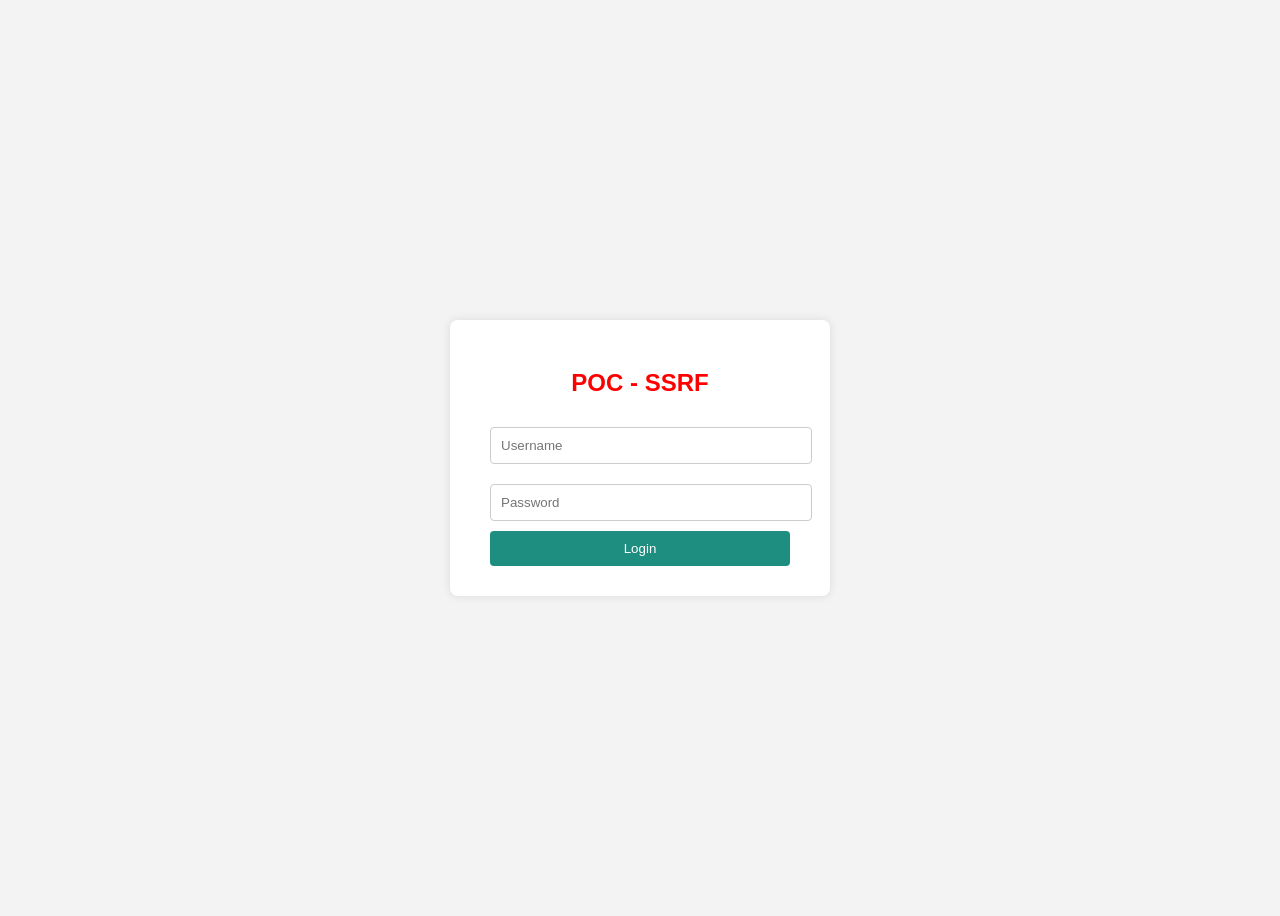
<file: login.html>
<!DOCTYPE html>
<html lang="en">
<head>
    <meta charset="UTF-8">
    <title>POC - SSRF</title>
    <style>
        body {
            background-color: #f3f3f3;
            font-family: Arial, sans-serif;
            display: flex;
            justify-content: center;
            align-items: center;
            height: 100vh;
        }
        .login-box {
            background: #fff;
            padding: 30px 40px;
            border-radius: 8px;
            box-shadow: 0 0 10px rgba(0,0,0,0.1);
            width: 300px;
            text-align: center;
        }
        .login-box h2 {
            margin-bottom: 20px;
            color: red;
        }
        .login-box input[type="text"],
        .login-box input[type="password"] {
            width: 100%;
            padding: 10px;
            margin: 10px 0;
            border: 1px solid #ccc;
            border-radius: 4px;
        }
        .login-box button {
            background-color: #1d8e7f;
            color: #fff;
            border: none;
            padding: 10px 20px;
            border-radius: 4px;
            cursor: pointer;
            width: 100%;
        }
        .login-box button:hover {
            background-color: #157b6a;
        }
    </style>
</head>
<body>

<div class="login-box">
    <h2>POC - SSRF</h2>
    <form action="/login" method="POST">
        <input type="text" name="username" placeholder="Username" required /><br />
        <input type="password" name="password" placeholder="Password" required /><br />
        <button type="submit">Login</button>
    </form>
</div>

</body>
</html>
</file>
